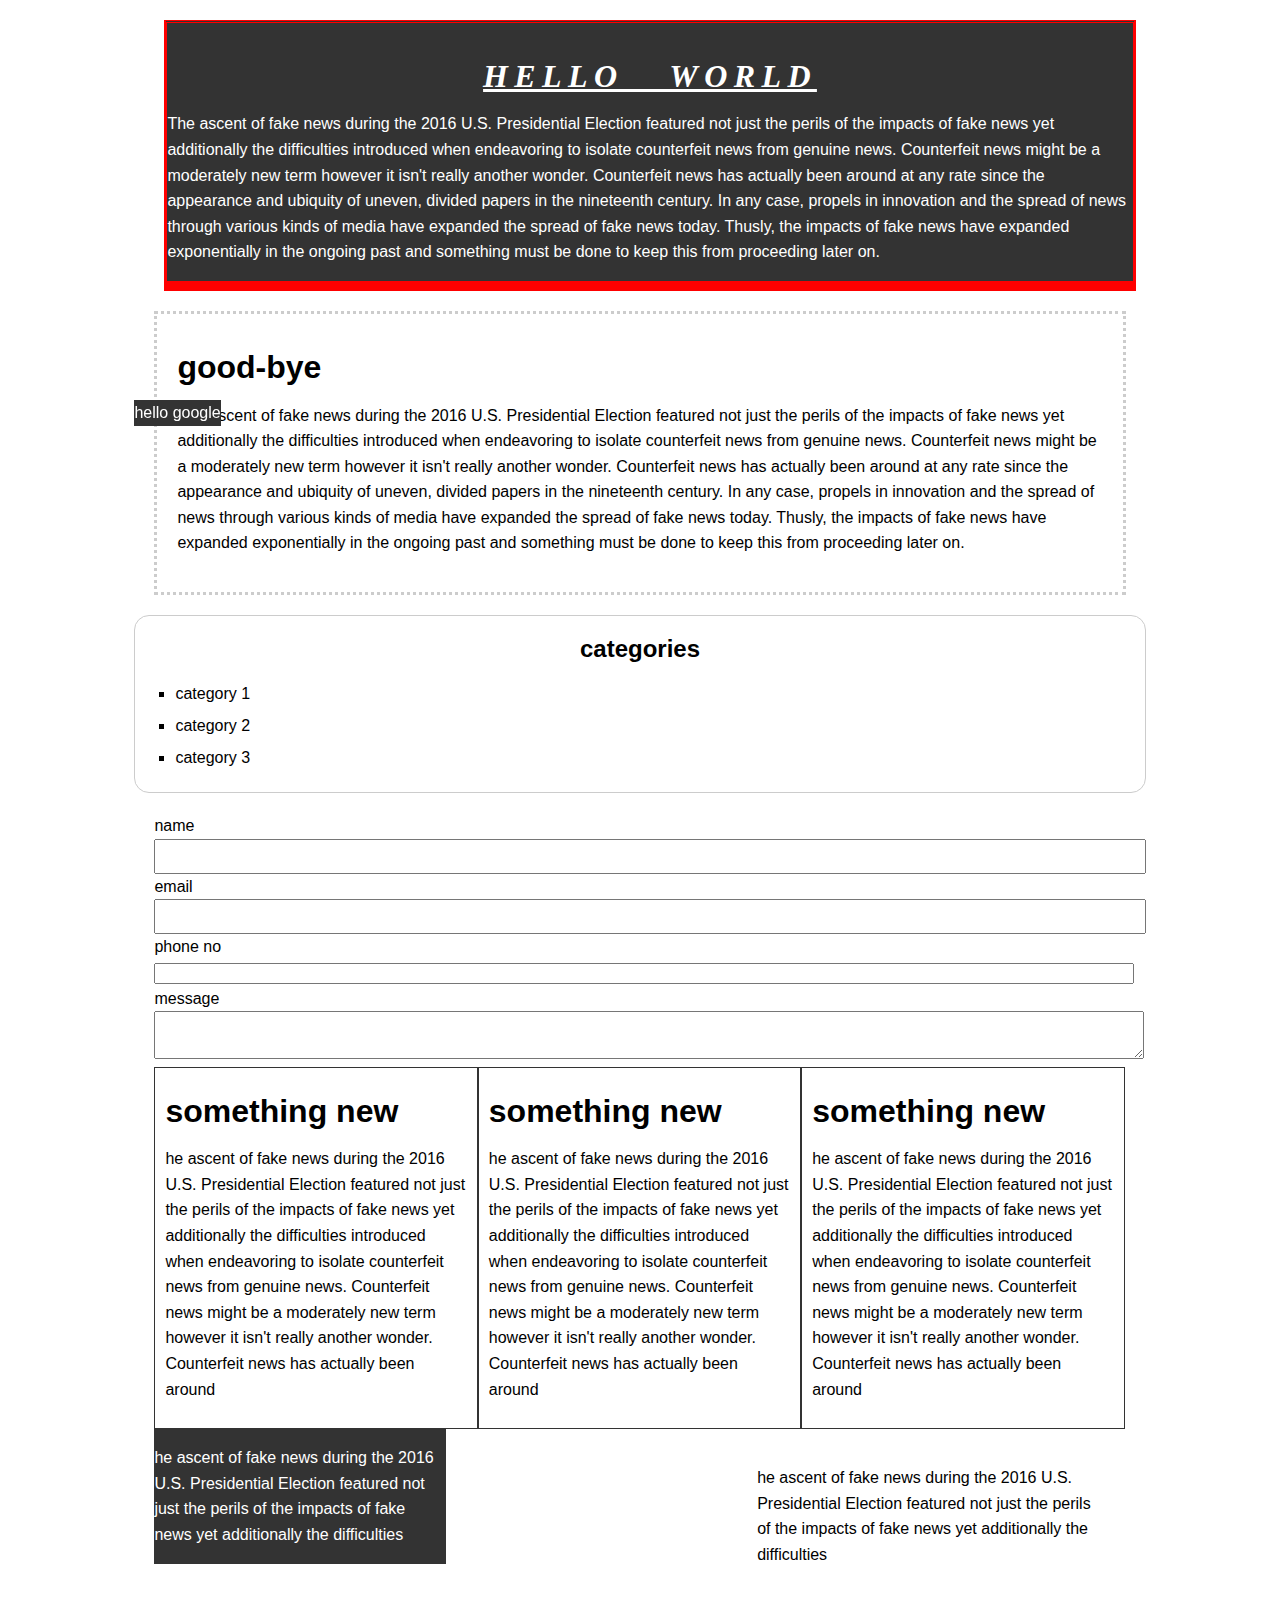
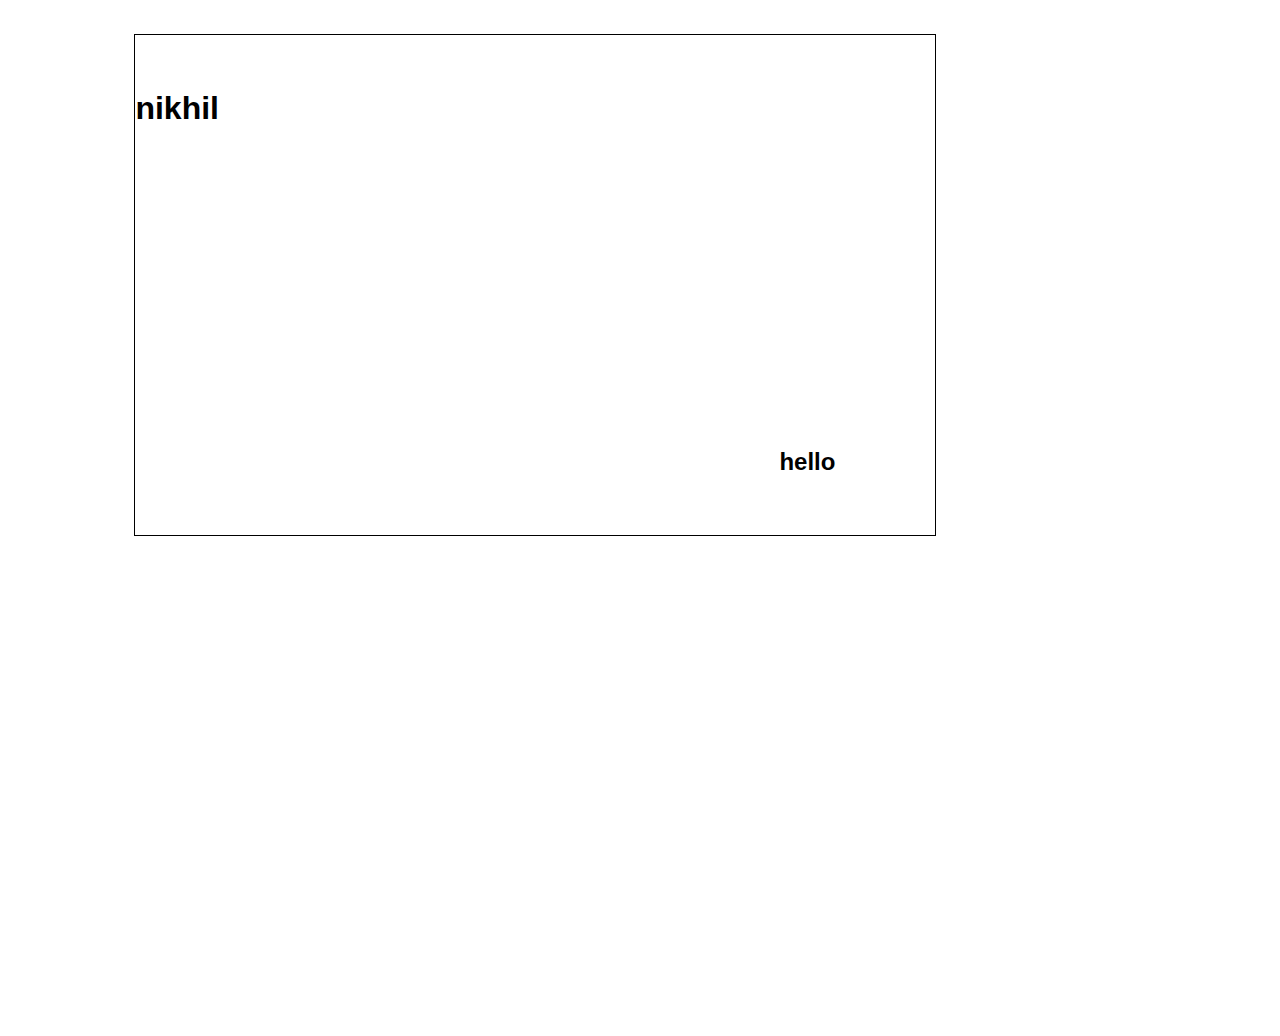
<file: css chaet sheet/index.html>
<!DOCTYPE html>
<html>
<head>
	<title>css chaet sheet</title>
	<link rel="stylesheet"type="text/css"
	href="css/style.css">
	</style>
</head>
<body>
	<div class="container">
		<div class="box-1">
			<h1>hello world</h1>
			<p>The ascent of fake news during the 2016 U.S. Presidential Election featured not just the perils of the impacts of fake news yet additionally the difficulties introduced when endeavoring to isolate counterfeit news from genuine news. Counterfeit news might be a moderately new term however it isn't really another wonder. Counterfeit news has actually been around at any rate since the appearance and ubiquity of uneven, divided papers in the nineteenth century. In any case, propels in innovation and the spread of news through various kinds of media have expanded the spread of fake news today. Thusly, the impacts of fake news have expanded exponentially in the ongoing past and something must be done to keep this from proceeding later on. </p>
		</div>
	
		<div class="box-2">
			<h1>good-bye</h1>
			<p>The ascent of fake news during the 2016 U.S. Presidential Election featured not just the perils of the impacts of fake news yet additionally the difficulties introduced when endeavoring to isolate counterfeit news from genuine news. Counterfeit news might be a moderately new term however it isn't really another wonder. Counterfeit news has actually been around at any rate since the appearance and ubiquity of uneven, divided papers in the nineteenth century. In any case, propels in innovation and the spread of news through various kinds of media have expanded the spread of fake news today. Thusly, the impacts of fake news have expanded exponentially in the ongoing past and something must be done to keep this from proceeding later on. </p>
		</div>

		<div class="categories">
			<h2>categories</h2>
			<ul>
				<li><a href="#">category 1</a></li>
				<li><a href="#">category 2</a></li>
				<li><a href="nikhil.html">category 3</a></li>
			</ul>
		</div>
			<form class="myform">
		
			<div>
				<div class="form-group">
					<label>name</label>
					<input type="text" name="name">
				</div>
				<div class="form-group">
					<label>email</label>
					<input type="text" name="email">
				</div>
				<div class="form-group">
					<label>phone no</label>
					<input type="number" name="phnone no">
				</div>
				<div class="form-group">
					<label>message</label>
					<textarea name="message"></textarea>
				</div>
			</form>
				<div class="block">
					<h1>something new</h1>
					<p>he ascent of fake news during the 2016 U.S. Presidential Election featured not just the perils of the impacts of fake news yet additionally the difficulties introduced when endeavoring to isolate counterfeit news from genuine news. Counterfeit news might be a moderately new term however it isn't really another wonder. Counterfeit news has actually been around</p>
				</div>
				<div class="block">
					<h1>something new</h1>
					<p>he ascent of fake news during the 2016 U.S. Presidential Election featured not just the perils of the impacts of fake news yet additionally the difficulties introduced when endeavoring to isolate counterfeit news from genuine news. Counterfeit news might be a moderately new term however it isn't really another wonder. Counterfeit news has actually been around</p>
				</div>
				<div class="block">
					<h1>something new</h1>
					<p>he ascent of fake news during the 2016 U.S. Presidential Election featured not just the perils of the impacts of fake news yet additionally the difficulties introduced when endeavoring to isolate counterfeit news from genuine news. Counterfeit news might be a moderately new term however it isn't really another wonder. Counterfeit news has actually been around</p>
				</div>
				
				<div class="main-header">
					<p>he ascent of fake news during the 2016 U.S. Presidential Election featured not just the perils of the impacts of fake news yet additionally the difficulties </p>
				</div>
				<div class="side-bar">
					<p>he ascent of fake news during the 2016 U.S. Presidential Election featured not just the perils of the impacts of fake news yet additionally the difficulties </p>
				</div>
				


				


				
			</div>

			<div class="clr"></div>
			<div class="continue">
				<h1>nikhil</h1>
				<h2>hello</h2>
			<div class="clr"></div>

			

	</div>

			<a class="fixme button" href="">hello google</a>	
<div style="margin-bottom: 500px"></div>
</body>
</html>
</file>
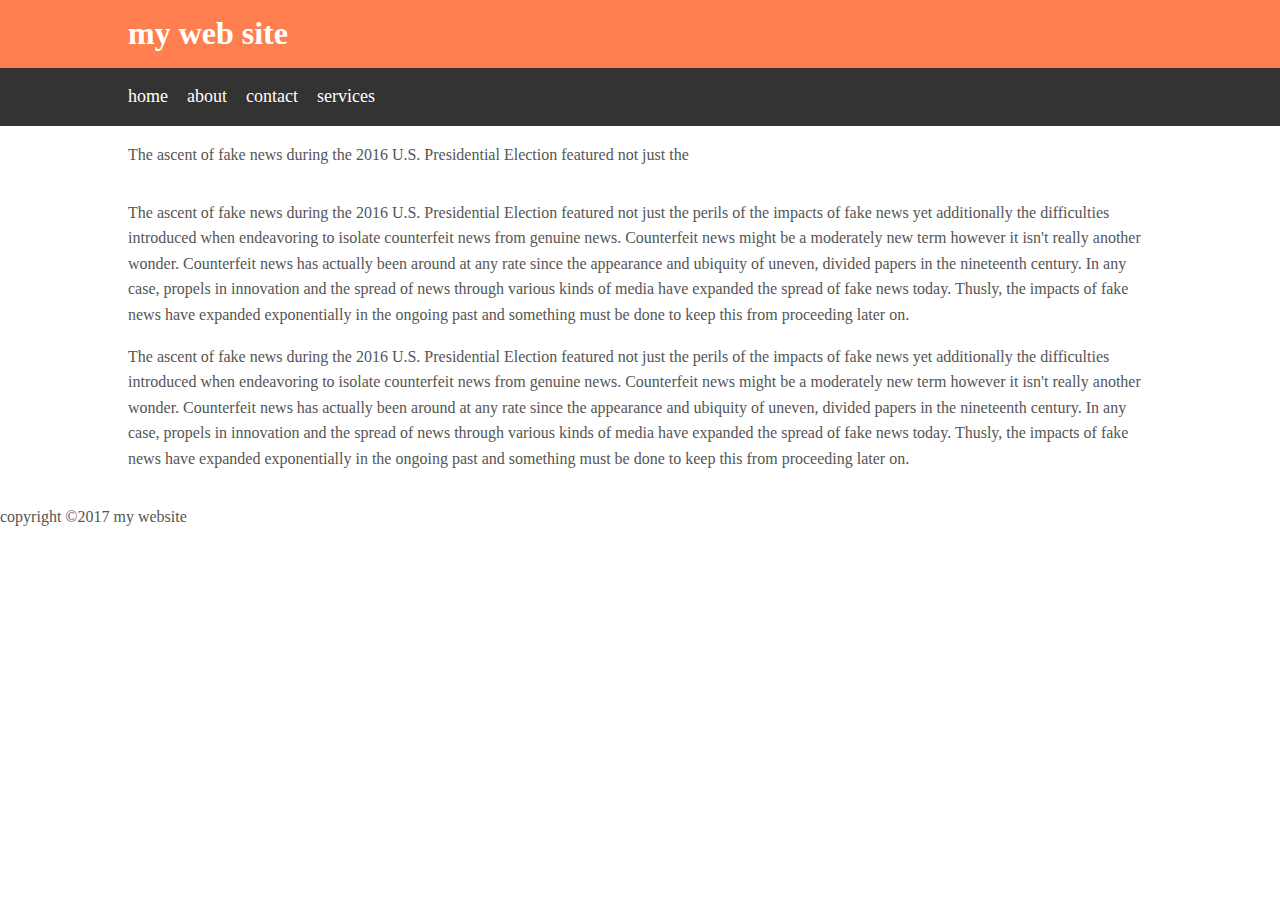
<file: my website/index.html>
<!DOCTYPE html>
<html>
<head>
	<title> my web site</title>
	<link rel="stylesheet"type="text/css"
	href="style.css">
</head>
<body>
	
	<header id="home-header">
		<div class="container">
		<h1>my web site</h1>
		</header>
		</div>
		<nav id="navigator">
			<div class="container">
			<ul>
				<li><a href="#">home</a></li>
				<li><a href="#">about</a></li>
				<li><a href="#">contact</a></li>
				<li><a href="#">services</a></li>
			</ul>
		</nav>
			</div>
		<section id="show case">
			<div class="container">
				<p>The ascent of fake news during the 2016 U.S. Presidential Election featured not just the  </p>


			</div>
		</section>
		<div class="container">
			<section id="main">
				<p>The ascent of fake news during the 2016 U.S. Presidential Election featured not just the perils of the impacts of fake news yet additionally the difficulties introduced when endeavoring to isolate counterfeit news from genuine news. Counterfeit news might be a moderately new term however it isn't really another wonder. Counterfeit news has actually been around at any rate since the appearance and ubiquity of uneven, divided papers in the nineteenth century. In any case, propels in innovation and the spread of news through various kinds of media have expanded the spread of fake news today. Thusly, the impacts of fake news have expanded exponentially in the ongoing past and something must be done to keep this from proceeding later on. </p>
			</section>
			<aside id="sidebar">
				<p>The ascent of fake news during the 2016 U.S. Presidential Election featured not just the perils of the impacts of fake news yet additionally the difficulties introduced when endeavoring to isolate counterfeit news from genuine news. Counterfeit news might be a moderately new term however it isn't really another wonder. Counterfeit news has actually been around at any rate since the appearance and ubiquity of uneven, divided papers in the nineteenth century. In any case, propels in innovation and the spread of news through various kinds of media have expanded the spread of fake news today. Thusly, the impacts of fake news have expanded exponentially in the ongoing past and something must be done to keep this from proceeding later on. </p>
			</aside>
		</div>
	<footer id "main-footer">
		<p>copyright &copy;2017 my website
	</footer>
	


</body>
</html>
</file>
<file: css chaet sheet/css/style.css>
body{
	background-color: #5555555;
	color:#000000;
	font-family:sans-serif;
	font-size:16px;
	font-weight:normal;
	line-height: 1.6em
}
a{
	text-decoration: none;
	color: #000;
}
a:hover{
	color:red;
}
a:active{
	color: yellow;
}

.clr{
	clear: both;
}



.container{
	width:80%;
	margin: auto;
}
.box-1{
	background-color: #333;
	color:#fff;
	border: 5px red solid;
	border-width:3px;
	border-bottom-width:10px;
	border-top-style: double;
	padding-top:20px;

	margin-top: 20px;
	margin-right: 10px;
	margin-left: 30px;
	margin-bottom: 10px;
}
.box-1 h1{
	font-family: normal;
	font-weight: 800;
	font-style: italic;
	text-decoration: underline;
	text-transform:uppercase;
	letter-spacing: 0.2em;
	word-spacing: 1em;
	text-align: center;
}
.box-2 {
	border:3px dotted #ccc;
	padding: 20px;
	margin: 20px;
	
}
.categories{
	border:1px #ccc solid;
	padding:0;
	border-radius: 15px;
}
.categories h2{
	text-align: center;
}
.categories ul{
	list-style: square;
}
.categories li{
	padding-bottom: 6px;
	border-bottom:dotted 1px 1#333;
}
.myform{
	padding: 20px;

}
.myform .form-sgroup{
	padding-bottom: 15px; 
} 
.myform label{
	display: block;
}
.myform input[type="text"],.myform textarea{
	width:100%;
	padding:8px;
}
.myform input[type="number"]{
	width:100%;
}
.block{
	width:33.3%;
	float: left;
	border:1px solid #333;
	padding:10px;
	box-sizing: border-box;

}
.main-header{
	width:30%;
	float:left;
	background-color: #333;
	color:#fff;
	box-sizing: border-box;
	color: #fff
	padding:normal;
}
.side-bar{
	width:40%;
	float:right;
	padding: 20px;
	box-sizing: border-box;
	
}
.continue{
	width:800px;
	height:500px;
	border:1px solid #000;
	margin-top: 30px;
	position: relative;
}
.continue h1{
	position: absolute;
	top:40px;
}
.continue h2{
	position: absolute;
	bottom:40px;
	right: 100px;
}
.fixme{
	position: fixed;
	top: 400px;
	box-sizing: border-box;
	background-color: #333;
	color:#fff;

}
</file>
<file: my website/style.css>
body{
	background:blue:#3f3f3f3f;
	color:#555;
	font:normal;
	font-size: 16px;
	line-height: 1.6em;
	margin:0;

}
.container{
	width:80%;
	margin:auto;
	overflow: hidden;
}
#home-header{
	background-color: coral;
	color:#fff;
}
#navigator{
	background-color: #333;
	color: #fff;
}
#navigator ul{
	padding: 0;
	list-style: none;
}
#navigator li{
	display: inline;

}
#navigator a{
	color:#fff;
	text-decoration: none;
	font-size: 18px;
	padding-right: 15px;
}

#showcase{
	background-image: url('../images/nikhil.png');
	background-position: center right;
	height: :300px;
}
#main-footer{
	text-align: center;
	background-color: #fff;
	color: #333;
	padding:20px;
	margin-top: 40px;
	
}
</file>
